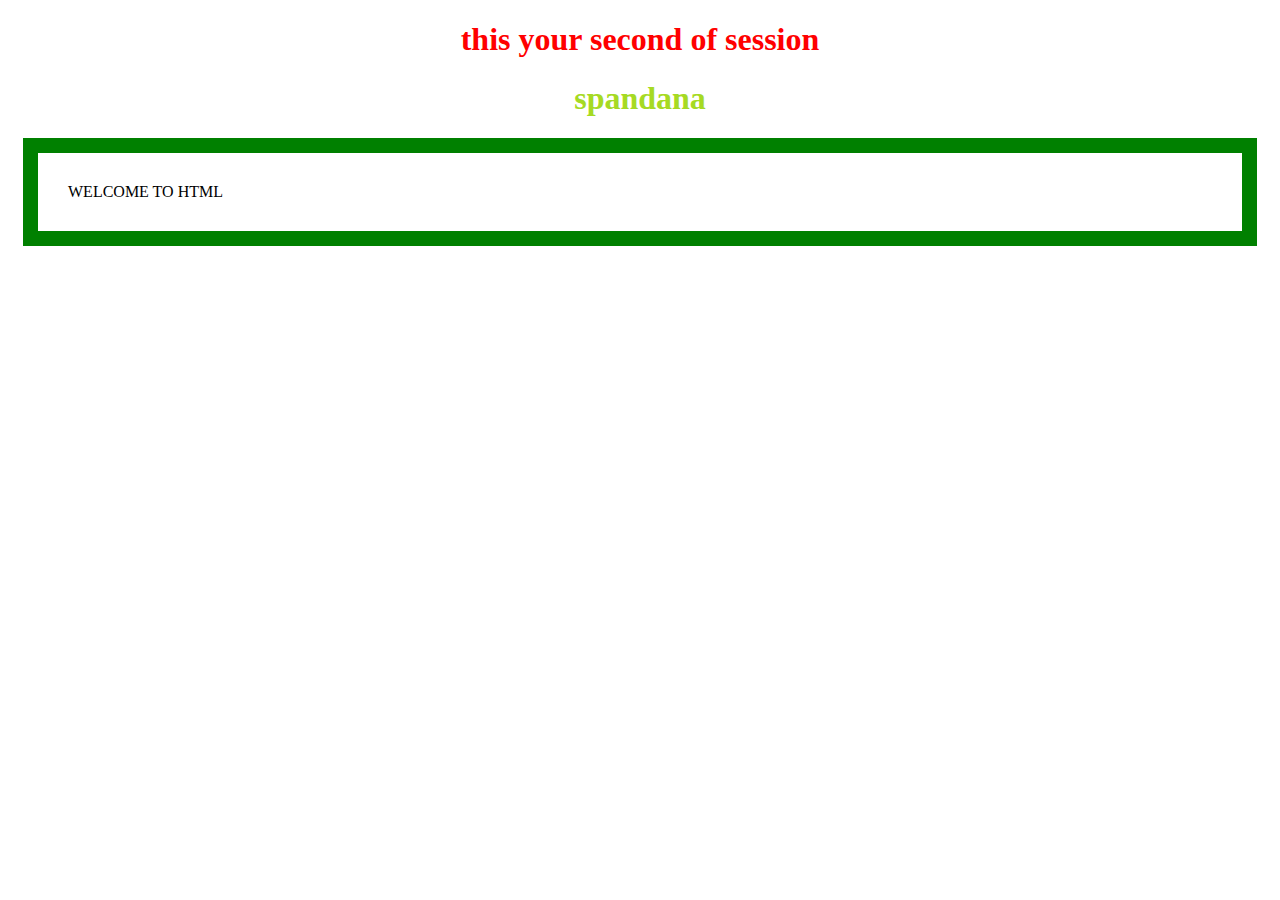
<file: abd.html>
<!DOCTYPE html>

<html>
<head>
	<title>PRACTICE</title>
	<style>
		h1{
			text-align: center;
			color: #A6DA23;
		}

#h1{
	color: blue;
}
div{
	padding: 30px;
	margin: 15px;
	border:15px solid green;
}
		
</style>
</head>
<body>
	<h1 style="color: red;" >this your second of session</h1>
	<h1 id="color:black;">spandana</h1>
    <div>WELCOME TO HTML</div>


</body>
</html>
</file>
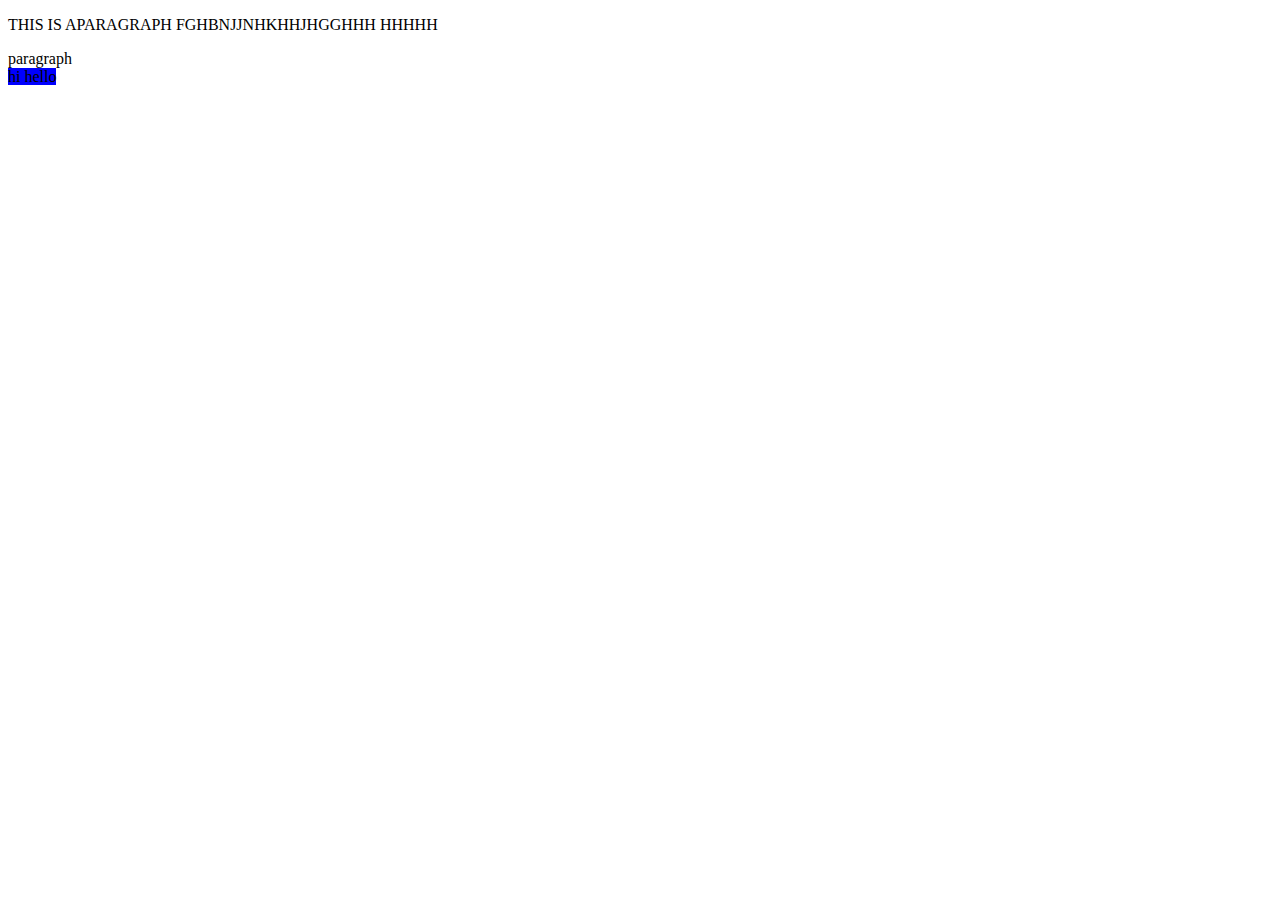
<file: file.html>
<!DOCTYPE html>
<html>
<head>
	<title>PRACTICE</title>
</head>
<body>
<P>THIS IS APARAGRAPH
	FGHBNJJNHKHHJHGGHHH
HHHHH</P>

<div>
	 paragraph
<div/>
<span style="background-color: blue">hi hello</span>
</body>
</html>
</file>
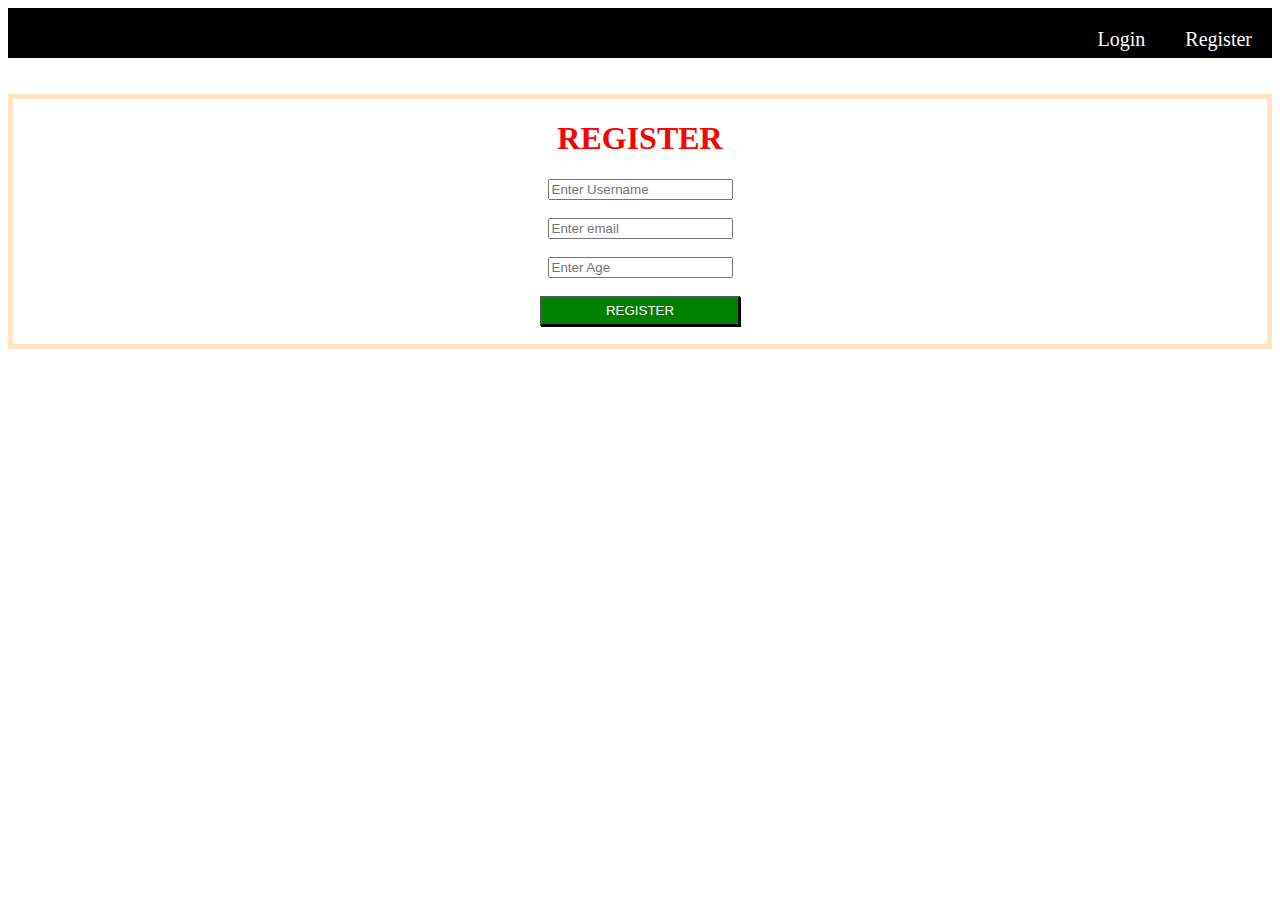
<file: register.html>
<!DOCTYPE html>
<html>
<head>
	<title>Register</title>
</head>
<body>
	
	<div style="width: 100%;background-color: black;height: 50px;">

			<a href="register.html" style="color: white;float: right;padding: 20px;font-size: 20px;text-decoration: none;">Register</a>
			<a href="login.html" style="color: white;float: right;padding: 20px;font-size: 20px;text-decoration: none;">Login</a>

	</div>
	<br>
	<br>
	<center>
	<div  style="border:5px solid bisque;box-shadow:width:500px;">

	<h1 style="color: red">REGISTER</h1>
	<input type="text"  placeholder="Enter Username">
		<br>
		<br>
	<input type="email"  placeholder="Enter email">
	<br>
	<br>
		<input type="number"  placeholder="Enter Age">
		<br><br>
		<input onclick="registerbtn()" style="color: white;background-color: green;box-shadow: 1px 1px #000000;width: 200px;height: 30px;" type="submit" name="btn" value="REGISTER">
		<br>
		<br>
		</div>
</center>
<script type="text/javascript">
	
	function registerbtn()
	{
	   alert("sucesfully registerd!! Now you can login");
	}

</script>
</body>
</html>
</file>
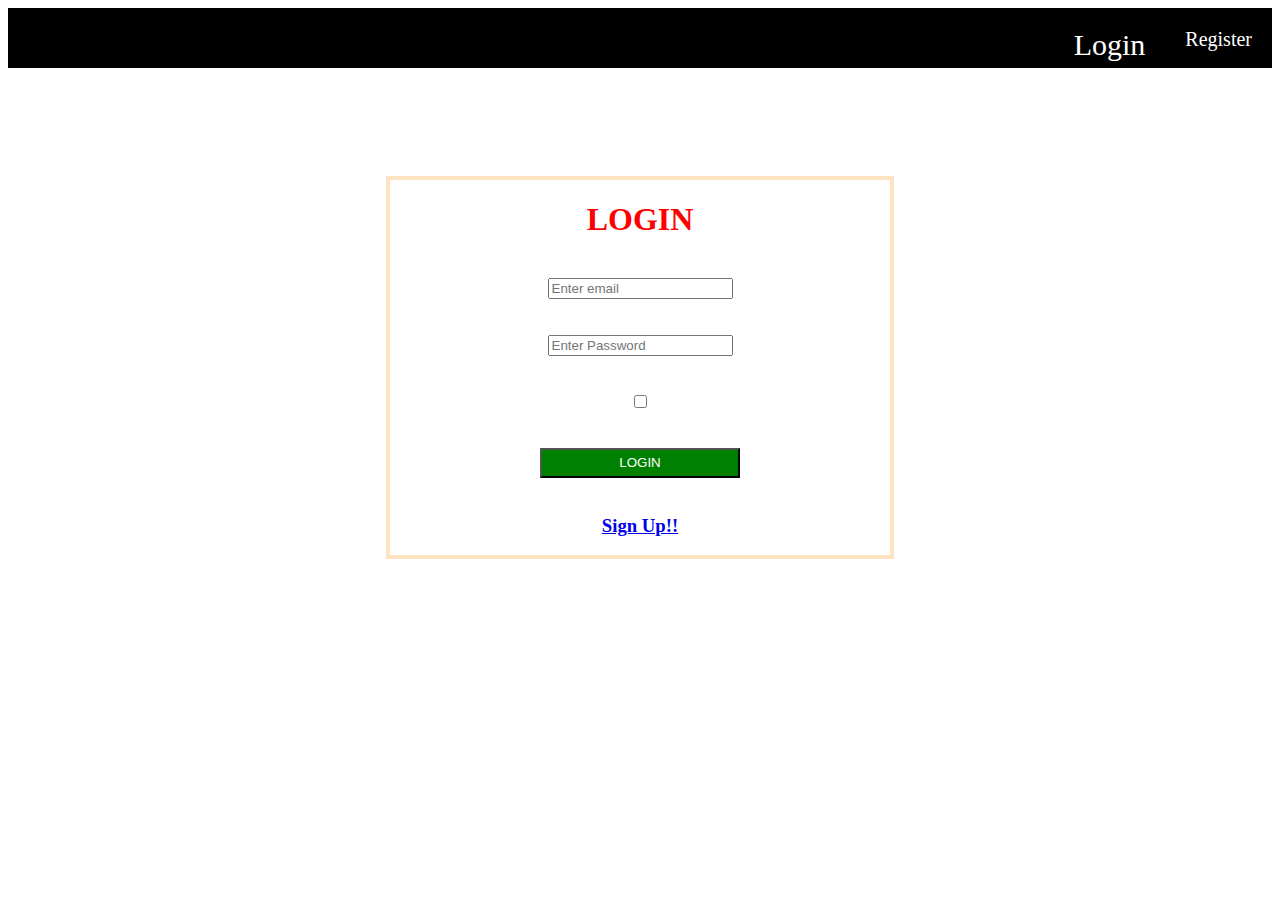
<file: user login.html>
<!DOCTYPE html>
<html>
<head>
	<title>login</title>
</head>

<body>
	
	<div style="width: 100%;background-color: black;height: 60px;">

			<a href="register.html" style="color: white;float: right;padding: 20px;font-size: 20px;text-decoration: none;">Register</a>
			<a href="login.html" style="color: white;float: right;padding: 20px;font-size: 30px;text-decoration: none;">Login</a>


	</div>
	<br>
	<br>
	<br>
	<br>
	<br>
	<br>
	<center>
	<div  style="border:4px solid bisque;box-shadow: 1px 1px #00000000;width:500px;">

	<h1 style="color: red">LOGIN</h1>
	<br>
		
		
	<input type="email"  placeholder="Enter email">
	<br>
	<br><br>

		<input type="password"  placeholder="Enter Password">
		<br>
		<br><br>

		<input type="checkbox"/>
		<br><br><br>
		<input onclick="loginbtn()" style="color: white;background-color: green;box-shadow: 1px 1px #0000;width: 200px;height: 30px;" type="submit" name="btn" value="LOGIN">
		<br>
		<br>
		

		<h3><a href="register.html">Sign Up!!</a>


</div>
</center>

          <script type="text/javascript">
	
	function loginbtn()
	{
	alert("succesfully loggedin")
	}

</script>

</body>
</html>
</file>
